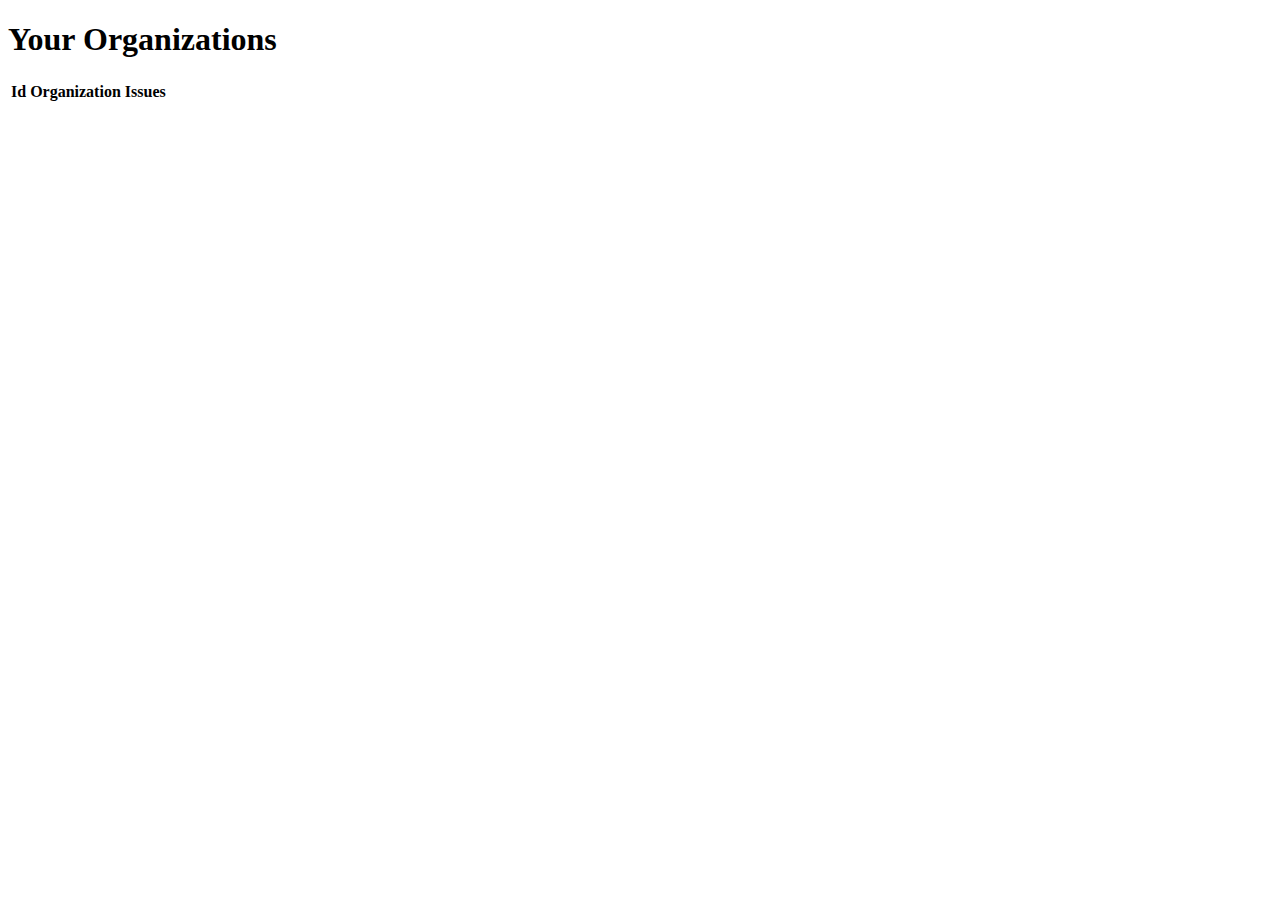
<file: src/main/resources/templates/dashboard.html>
<!DOCTYPE html>
<html xmlns:th="http://www.thymeleaf.org">
<head>
<meta charset="UTF-8">
<th:block th:include="fragments/bootstrap-css::bootstrap-css"></th:block>
<title th:text="${'Issue tracker'}"></title>
</head>
<body>
	<th:block th:include="fragments/navbar::navbar"></th:block>


	<div th:if="${not #lists.isEmpty(organizations)}"
		class="container mt-5">
		<h1>Your Organizations</h1>
		<div class="table-responsive">
			<table class="mt-2 table table-striped table-hover">
				<thead>
					<th>Id</th>
					<th>Organization</th>
					<th>Issues</th>
				</thead>
				<tbody>
					<th:block th:each="organization: ${organizations}">
						<tr>
							<td th:text="${organization.organizationId}"></td>
							<td>
								<a th:text="${organization.name}" th:href="@{'/organization/' + ${organization.organizationId}}"></a>
							</td>
							<td th:text="${organization.getIssues().size()}"></td>
						</tr>
					</th:block>				
				</tbody>
			</table>
		</div>

		<div th:each="organization: ${organizations}">
					
		</div>
	</div>


	<th:block th:include="fragments/bootstrap-js::bootstrap-js"></th:block>


</body>
</html>
</file>
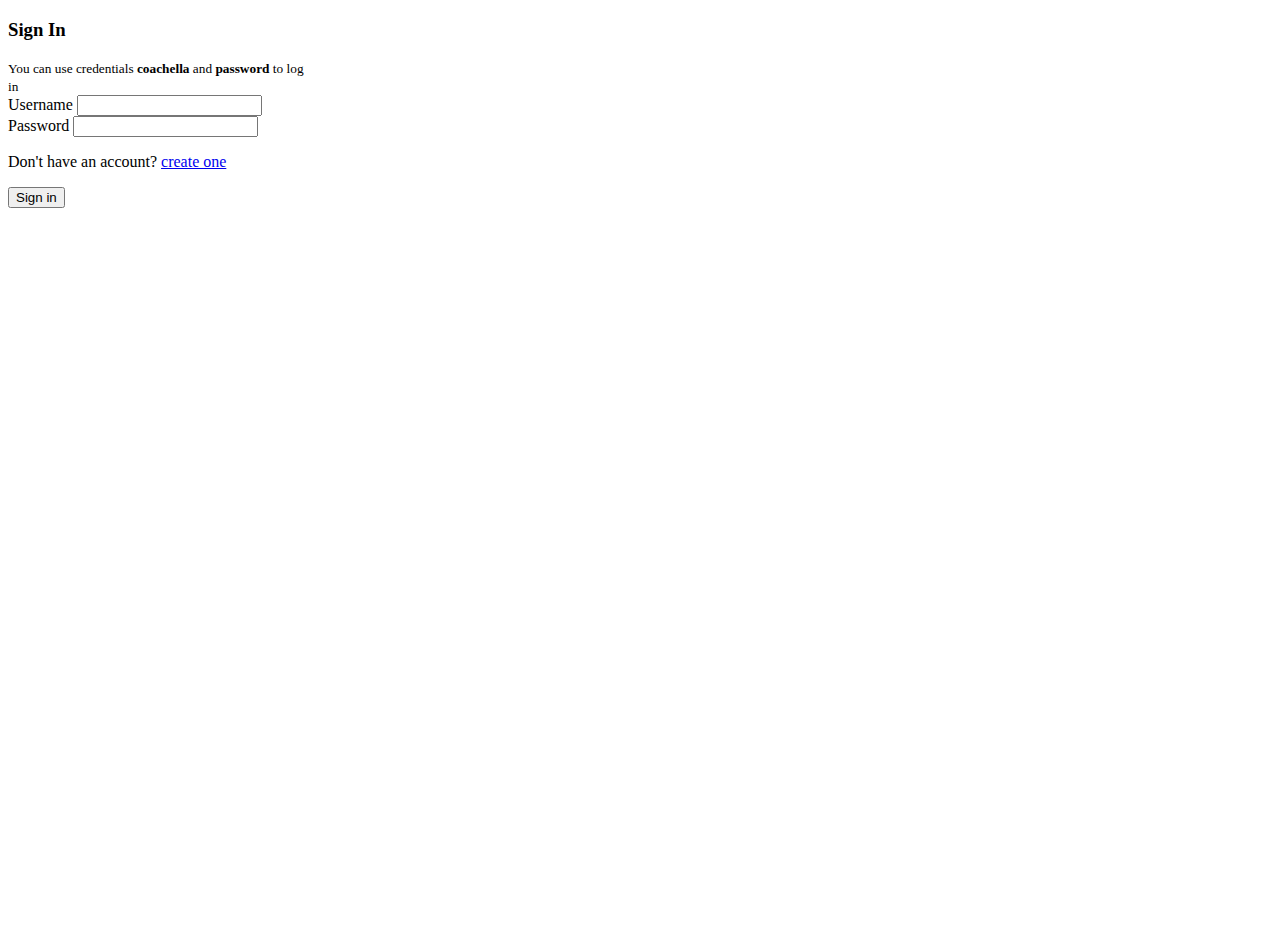
<file: src/main/resources/templates/login.html>
<!DOCTYPE html>
<html xmlns:th="http://www.thymeleaf.org">
<head>
<meta charset="UTF-8">
<title>Issue Tracker - Sign In</title>
<th:block th:include="fragments/bootstrap-css::bootstrap-css"></th:block>
</head>
<body>
	<div class="d-flex flex-column justify-content-center align-items center" style="height: 100vh">
		<div class="card ml-auto mr-auto" style="width: 19rem;">
			<div class="card-body">
				<h3 class="card-title">Sign In</h3>
				<small>You can use credentials <b>coachella</b> and <b>password</b> to log in</small>
				<form method="post" autocomplete="off" th:action="@{/login}" role="form">
					<div class="form-group">
						<label for="username">Username</label>
						<input type="text" class="form-control" name="username" id="username">
					</div>
					<div class="form-group">
						<label for="password">Password</label>
						<input type="password" class="form-control" name="password" id="password">
					</div>
					<p>Don't have an account? <a href="/signup" tabindex=-1>create one</a></p>
					<button type="submit" class="btn btn-primary btn-block">Sign in</button>
				</form>
			</div>
		</div>
	</div>
<th:block th:include="fragments/bootstrap-js::bootstrap-js"></th:block>
</body>
</html>
</file>
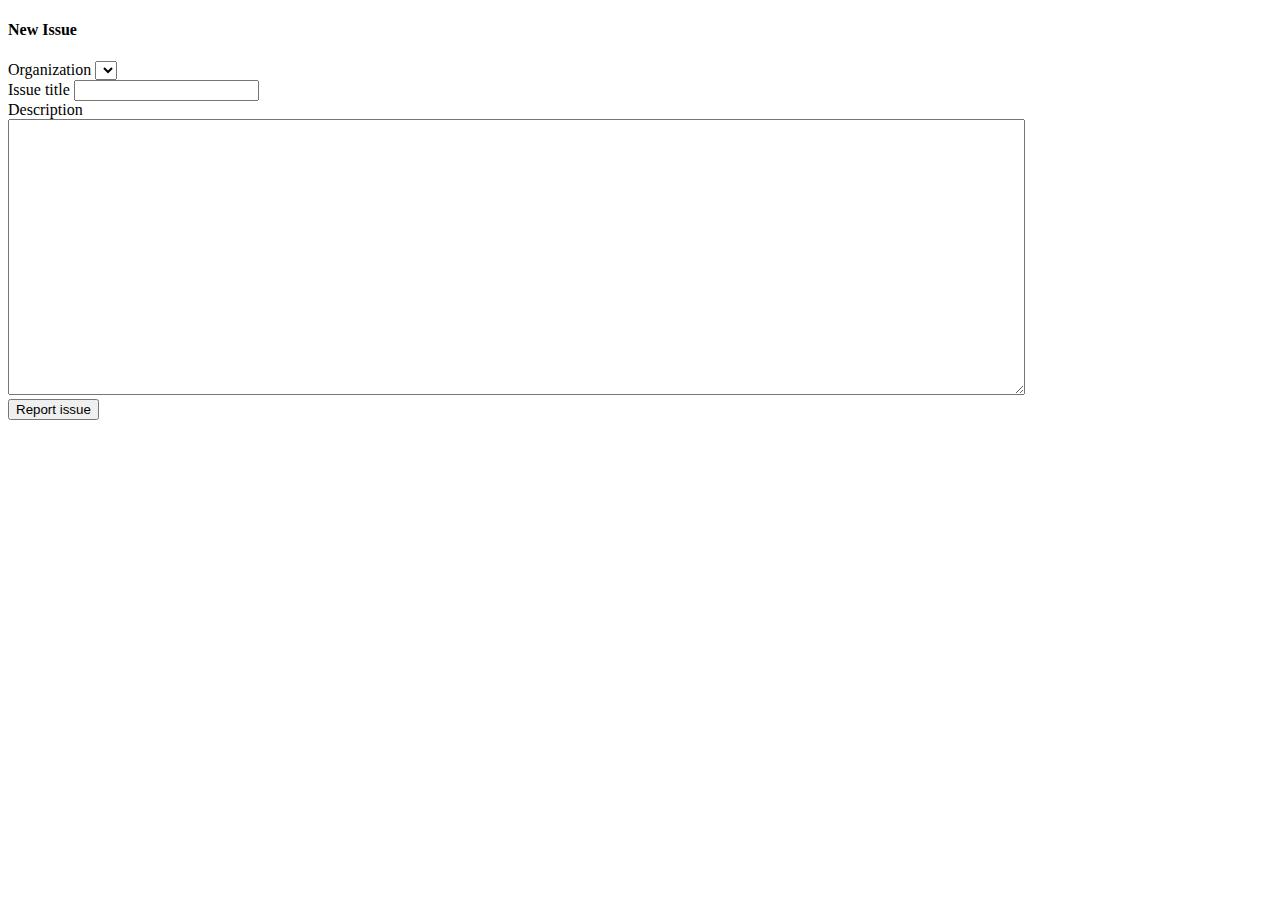
<file: src/main/resources/templates/new-issue.html>
<!DOCTYPE html>
<html xmlns:th="http://www.thymeleaf.org">
<head>
<meta charset="UTF-8">
<th:block th:include="fragments/bootstrap-css::bootstrap-css"></th:block>
<title>Issue Tracker - New Issue</title>
</head>
<body>
	<th:block th:include="fragments/navbar::navbar"></th:block>
	
	<div class="card ml-auto mt-5 mr-auto" style="width: 80%;">
		<div class="card-body">
			<h4 class="card-title">New Issue</h4>
			
			<form method="post" class="needs-validation" autocomplete="off" th:action="@{'/issues/new'}" role="form">
				<div class="form-group">
					<label for="organizationId">Organization</label>
					<select class="form-control" name="organizationId" id="organizationId">
						<th:block th:each="organization: ${organizations}">
							<option th:value="${organization.organizationId}" th:text="${organization.name}"></option>
						</th:block>
					</select>
				</div>
				
				<div class="form-group">
					<label for="title">Issue title</label>
					<input required type="text" class="form-control" name="title" id="title">
				</div>
				
				<div class="form-group">
					<label for="description">Description</label>
					<textarea required name="description" id="description" rows="18" style="width: 100%;"></textarea>
				</div>
				
				<button type="submit" class="btn btn-primary btn-block">Report issue</button>
			</form>
		</div>
	</div>
	
	<th:block th:include="fragments/bootstrap-js::bootstrap-js"></th:block>
	<script>
		$('textarea').summernote();
	</script>
</body>
</html>
</file>
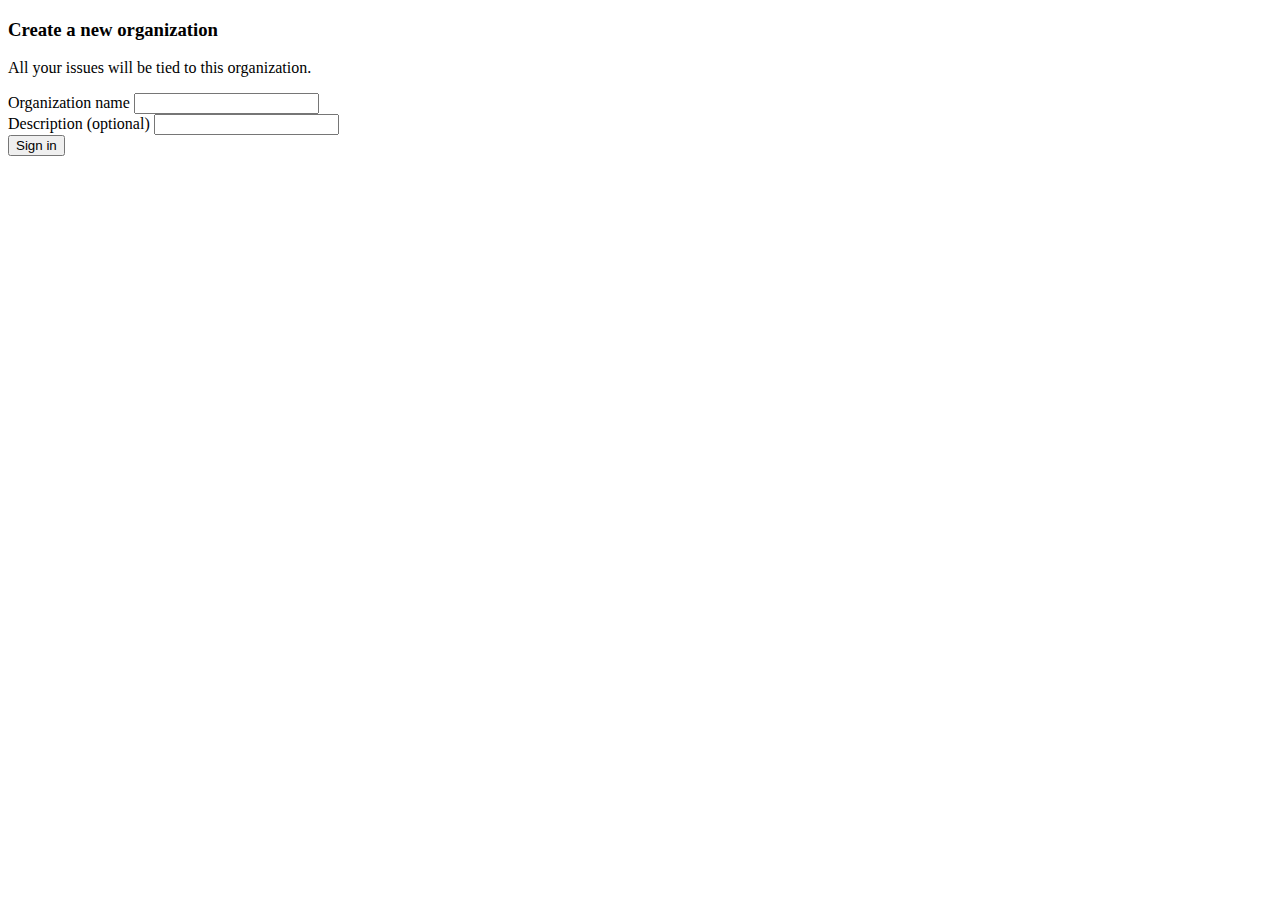
<file: src/main/resources/templates/new-organization.html>
<!DOCTYPE html>
<html xmlns:th="http://www.thymeleaf.org">
<head>
<meta charset="UTF-8">
<th:block th:include="fragments/bootstrap-css::bootstrap-css"></th:block>
<title>Issue Tracker - New Organization</title>
</head>
<body>
	<th:block th:include="fragments/navbar::navbar"></th:block>
		
	<div class="container w-100 h-100">
		<div class="card m-auto" style="width: 80%; max-width: 600px;" >			
			<div class="card-body">
			<h3 class="card-title">Create a new organization</h3>
			
			<p>All your issues will be tied to this organization.</p>
			
			<form method="post" th:action="@{/organization/new}">
				<div class="form-group">
					<label for="name">Organization name</label>
					<input type="text" class="form-control" name="name" id="name">
				</div>
				
				
				<div class="form-group">
					<label for="description">Description (optional)</label>
					<input type="text" class="form-control" name="description" id="description">
				</div>

				<button type="submit" class="btn btn-primary btn-block">Sign in</button>
			</form>
			
		</div>
	</div>
	
	<th:block th:include="fragments/bootstrap-js::bootstrap-js"></th:block>
</body>
</html>
</file>
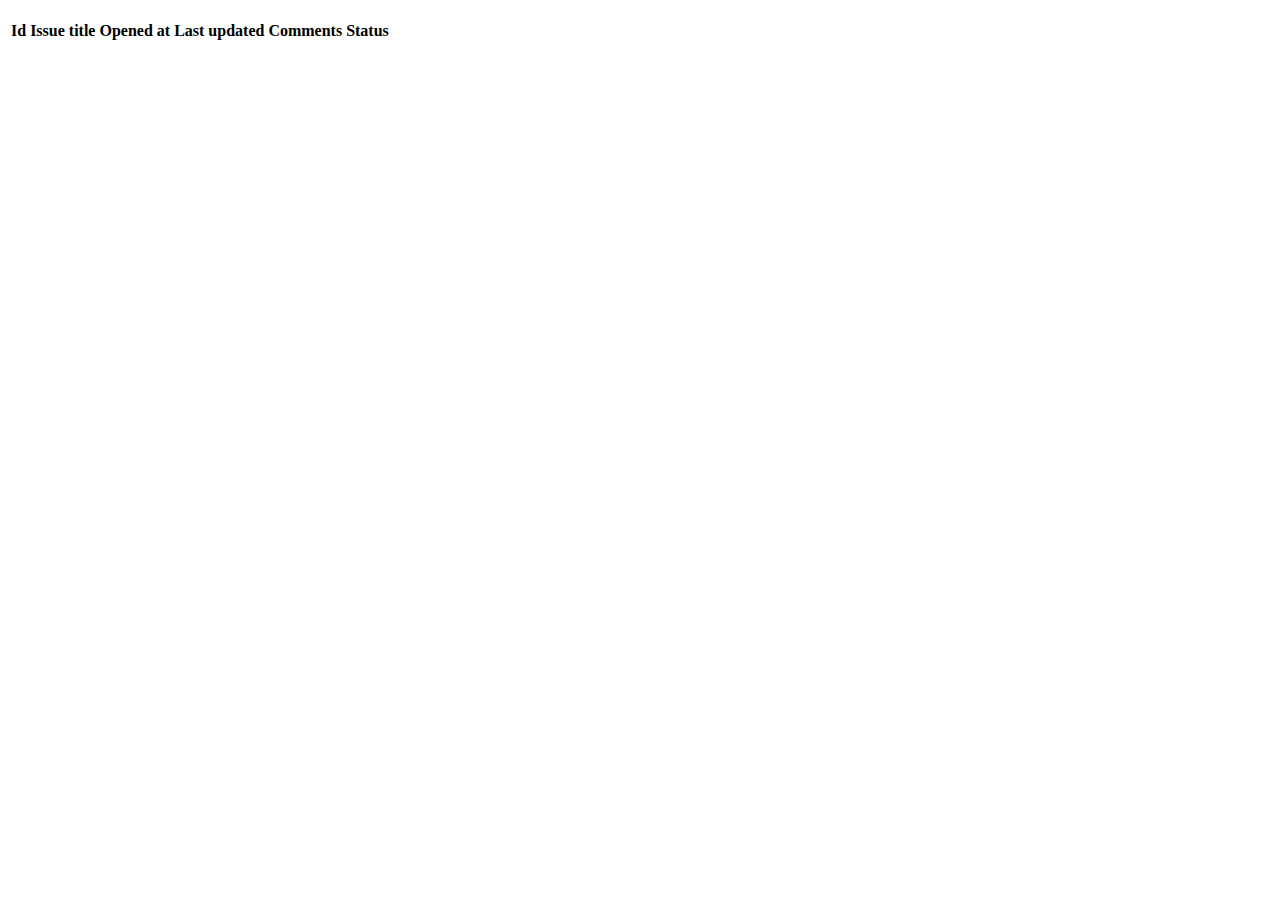
<file: src/main/resources/templates/organization-details.html>
<!DOCTYPE html>
<html xmlns:th="http://www.thymeleaf.org">
<head>
<meta charset="UTF-8">
<th:block th:include="fragments/bootstrap-css::bootstrap-css"></th:block>
<title th:text="${'Issue tracker'}"></title>
</head>
<body>
	<th:block th:include="fragments/navbar::navbar"></th:block>


	<div class="container mt-5">
			<h3 th:text="${'issues in '+organization.name}"></h3>
			<div class="table-responsive">
				<table class="table table-striped table-hover">
					<thead>
						<tr>
							<th>Id</th>
							<th>Issue title</th>
							<th>Opened at</th>
							<th>Last updated</th>
							<th>Comments</th>
							<th>Status</th>
						</tr>
					</thead>
					<tbody>
						<tr th:each="issue: ${organization.issues}">
							<td th:text="${'#'+issue.issueId}"></td>
							<td><a th:href="@{'/issues/' + ${issue.issueId}}"
								th:text="${issue.title}"></a></td>
							<td th:text="${#dates.format(issue.createdAt, 'dd/MM/yyyy')}"></td>
							<td
								th:text="${issue.lastUpdated} ? ${#dates.format(issue.lastUpdated, 'dd/MM/yyyy')} : 'never'"></td>
							<td th:text="${issue.getComments().size()}"></td>
							<td><span
								th:class="${'badge badge-pill badge-'+issue.badgeColor}"
								th:text="${issue.issueStatus}"></span></td>
						</tr>
					</tbody>
				</table>
			</div>
		</div>


	<th:block th:include="fragments/bootstrap-js::bootstrap-js"></th:block>


</body>
</html>
</file>
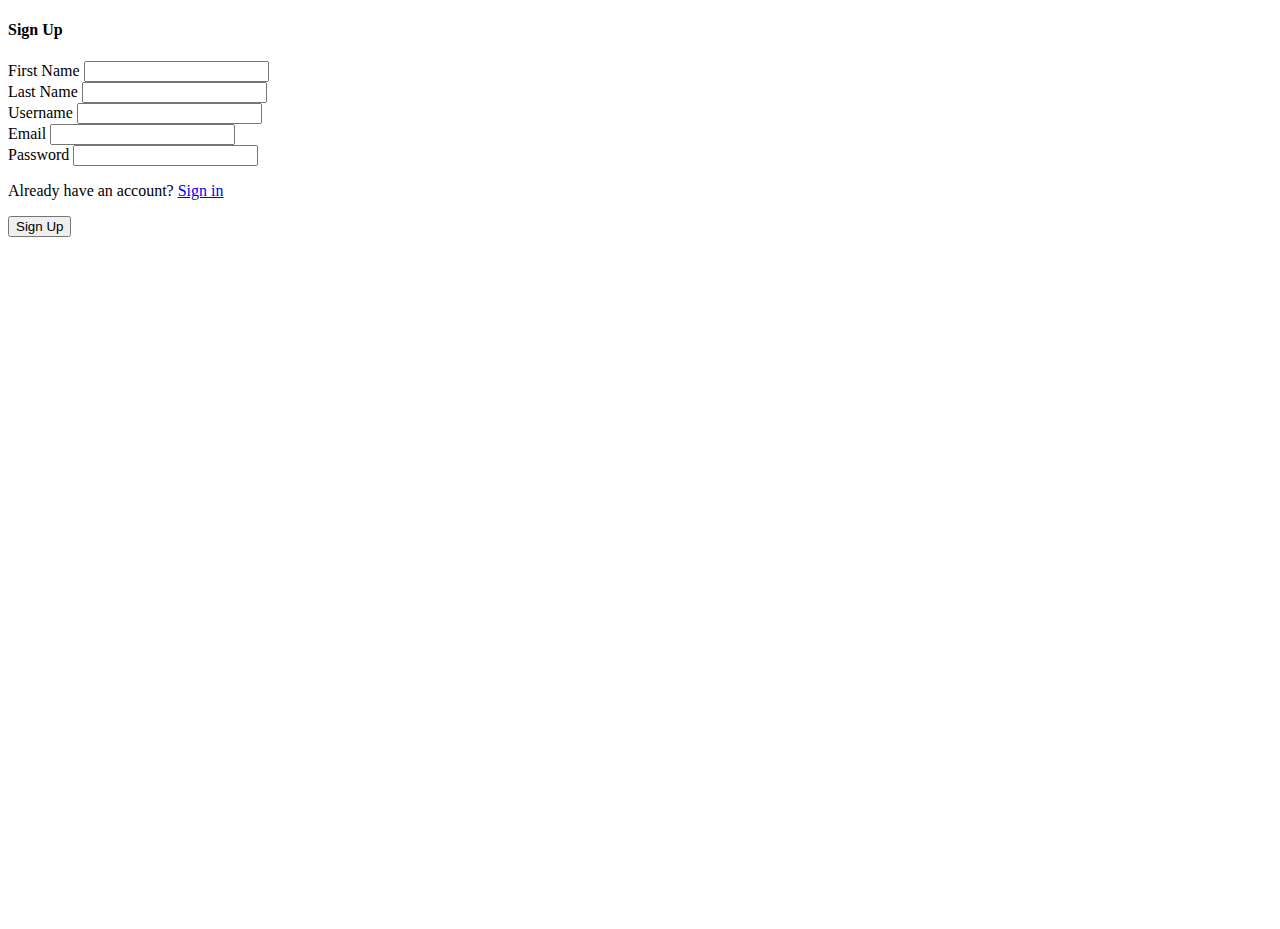
<file: src/main/resources/templates/signup.html>
<!DOCTYPE html>
<html xmlns:th="http://www.thymeleaf.org">
<head>
<meta charset="UTF-8">
<th:block th:include="fragments/bootstrap-css::bootstrap-css"></th:block>
<title>Issue Tracker - Sign up</title>
</head>
<body>
	<!-- 
	<th:block th:include="fragments/navbar::navbar"></th:block>
	 -->


	<div class="d-flex flex-column justify-content-center align-items center" style="height: 100vh">
	
		<div class="card ml-auto mr-auto" style="width: 18rem;">
			<div class="card-body">
				<h4 class="card-title">Sign Up</h4>
				
				
				<form class="needs-validation" method="post" autocomplete="off" th:action="@{ ${organizationId} ? '/signup/'+ ${organizationId} : '' }" role="form">
					<div class="form-group">
						<label for="title">First Name</label>
						<input type="text" class="form-control" name="firstName" id="firstName" required>
					</div>
					
					<div class="form-group">
						<label for="lastName">Last Name</label>
						<input type="text" class="form-control" name="lastName" id="lastName" required>
					</div>
					
					<div class="form-group">
						<label for="username">Username</label>
						<input type="text" class="form-control" name="username" id="username" required>
					</div>
					
					<div class="form-group">
						<label for="email">Email</label>
						<input type="email" class="form-control" name="email" id="email" required>
					</div>
					
					<div class="form-group">
					
						<label for="password">Password</label>
						<input type="password"  title="Password must be 8 characters including 1 uppercase letter, 1 lowercase letter and numeric characters" pattern="(?=.*\d)(?=.*[a-z])(?=.*[A-Z]).{8,}" class="form-control" name="password" id="password" required>
					</div>
					
					<p>Already have an account? <a href="/login" tabindex=-1>Sign in</a></p>
	
					<button type="submit" class="btn btn-primary btn-block">Sign Up</button>
				</form>
			</div>
		</div>
	</div>

	<th:block th:include="fragments/bootstrap-js::bootstrap-js"></th:block>
</body>
</html>
</file>
